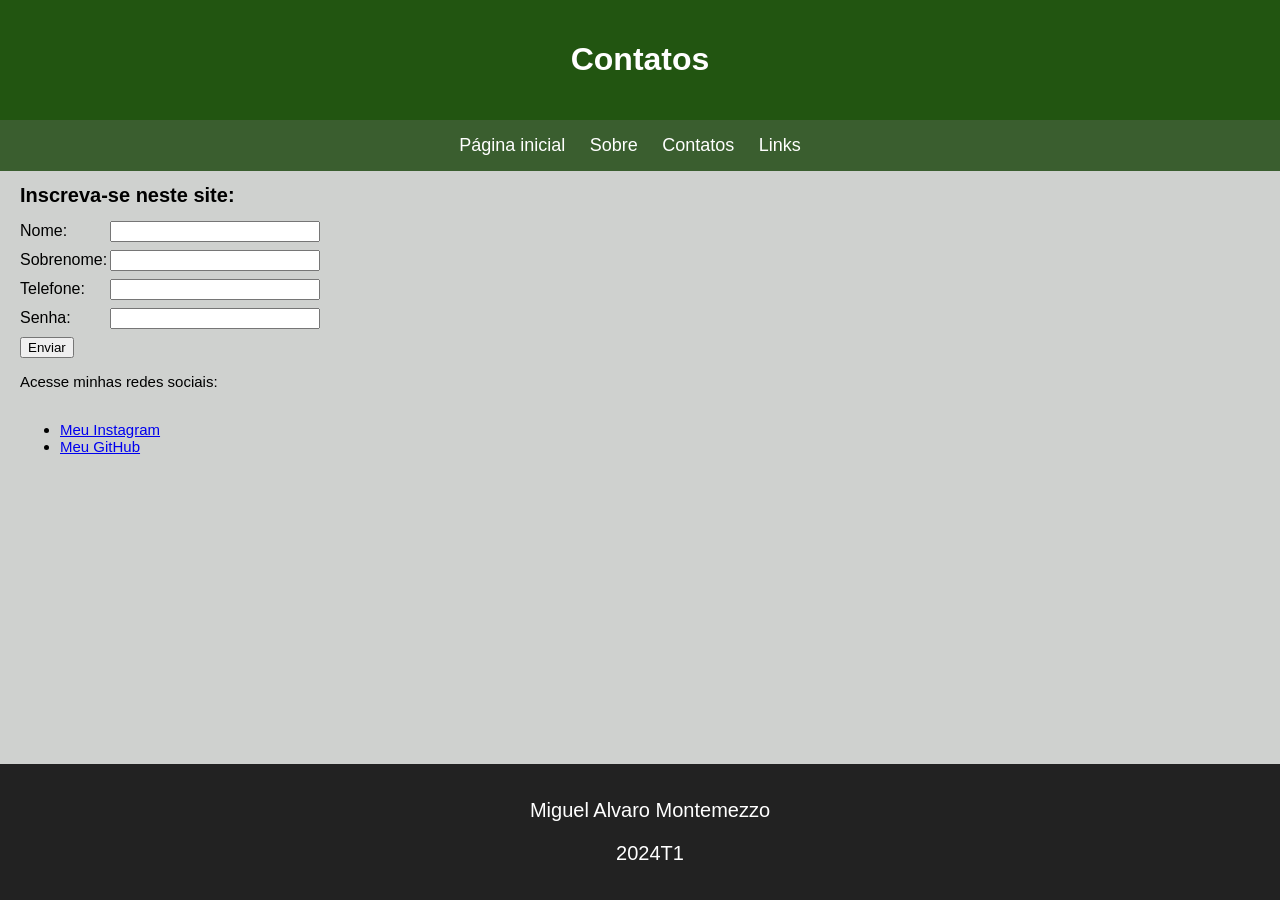
<file: Nova pasta/contatos.html>
<!DOCTYPE html>
<html lang="pt-BR">
<head>
    <meta charset="UTF-8">
    <title>Site Uhul</title>
    <link rel="stylesheet" href="Style.css">
</head>

<body>

<header>
    <h1>Contatos</h1>
</header>

<nav>
	<ul>
	  <a href="index.html">Página inicial</a>
      <a href="sobre.html">Sobre</a>
	<a href="contatos.html">Contatos</a>
	<a href="links.html">Links</a>
	</ul>
	</nav>

<h1 class="textomenor">
    Inscreva-se neste site:
</h1>

<form class="formulario">

<div class="campo">
	<label>Nome:</label>
	<input type="text" name="Name">
</div>

<div class="campo">
	<label>Sobrenome:</label>
	<input type="text" name="LastName">
</div>

<div class="campo">
	<label>Telefone:</label>
	<input type="text" name="Phone">
</div>

<div class="campo">
	<label>Senha:</label>
	<input type="password" name="Password">
</div>

<input type="submit" value="Enviar">

</form>

	<p class="textomenor2">Acesse minhas redes sociais:</p>

<ul>
	<li class="textomenor2">
	<a href="https://www.instagram.com/">Meu Instagram</a>
</li>

<li class="textomenor2">
				<a href="https://github.com/?locale=pt-BR">Meu GitHub</a>
		</li>
</ul>

<footer>
		<p class="textomenor">Miguel Alvaro Montemezzo</p>
<p class="textomenor">2024T1</p>
</footer>

</body>
</html>
</file>
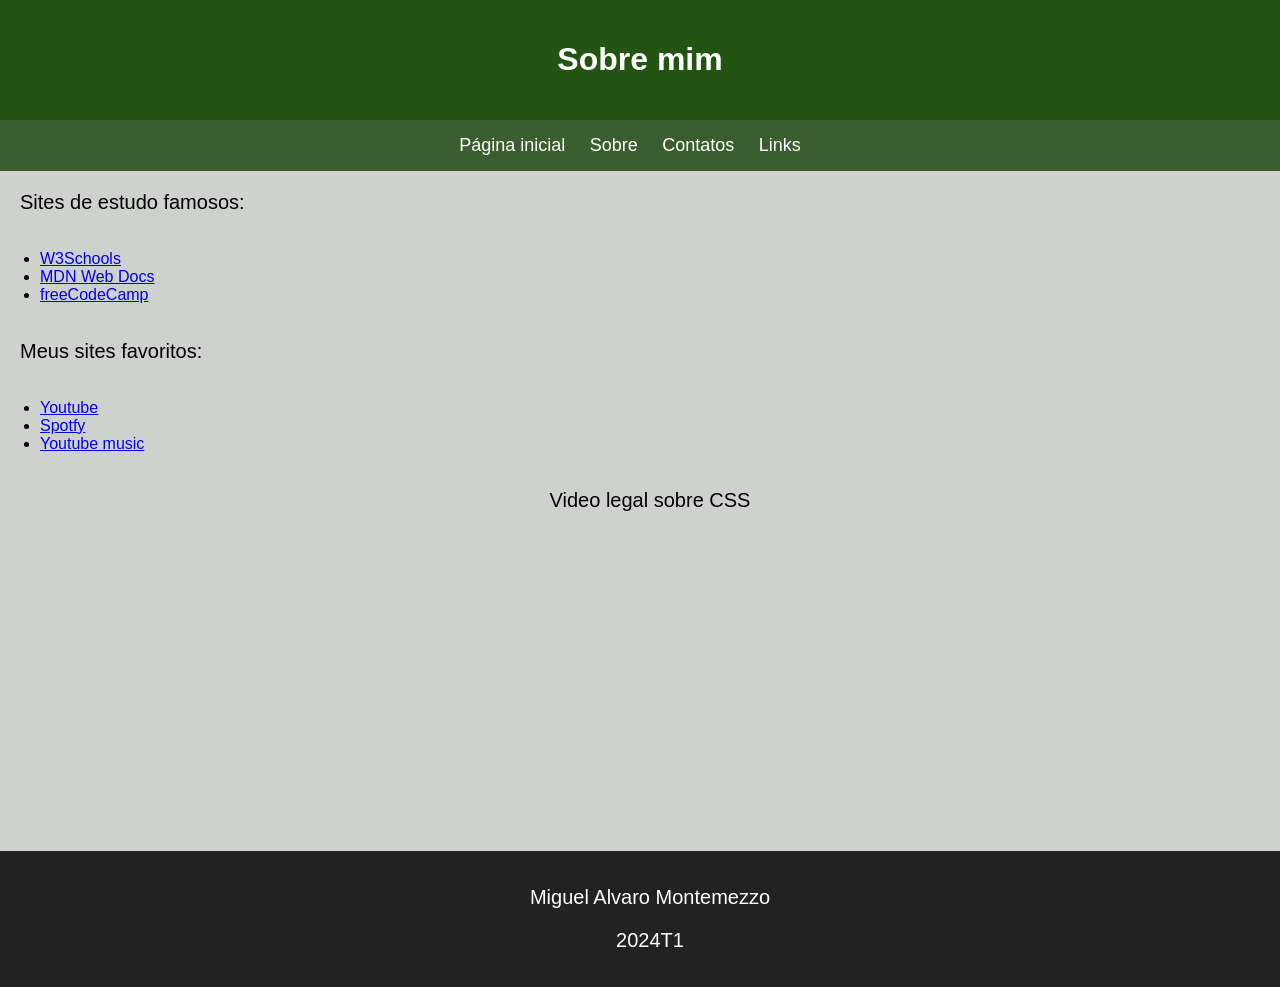
<file: Nova pasta/links.html>
<!DOCTYPE html>
<html>
<head>
    <meta charset="UTF-8">
    <title>Site Uhul</title>
   <link rel="stylesheet" href="Style.css">


</head>
<body>
    <header>
        <h1>Sobre mim</h1>
    </header>
	
		<nav>
	<ul>
	  <a href="index.html">Página inicial</a>
      <a href="sobre.html">Sobre</a>
	<a href="contatos.html">Contatos</a>
	<a href="links.html">Links</a>
	</ul>
	</nav>
	
	<p class = textomenor> Sites de estudo famosos: </p>
	<ul>
		<li><a href="https://www.w3schools.com/">W3Schools</a></li>
		<li><a href="https://developer.mozilla.org/">MDN Web Docs</a></li>
		<li><a href="https://www.freecodecamp.org/">freeCodeCamp</a></li>
	</ul>
	
		<p class = textomenor> Meus sites favoritos: </p>
	<ul>
		<li><a href="https://www.youtube.com/" > Youtube </a></li>
		<li><a href="https://open.spotify.com/intl-pt/">Spotfy</a></li>
		<li><a href="https://www.bing.com/search?q=https%3A%2F%2Fmusic.youtube.com&form=IPRV10"> Youtube music</a></li>
	</ul>
	
<div align="center">
	<p  class = textomenor> Video legal sobre CSS </p>
	<iframe 
		src="https://www.youtube.com/embed/AB35iSr1YyA"
		width="560"
		height="315"
		frameborder="0"
  			allowfullscreen>
		</iframe>
</div>
	<footer>
	<p  align="center" class="textomenor"> Miguel Alvaro Montemezzo </P>
        
		<p  align="center" class="textomenor"> 2024T1 </P>
	</footer>
	</body>
	</html>
</file>
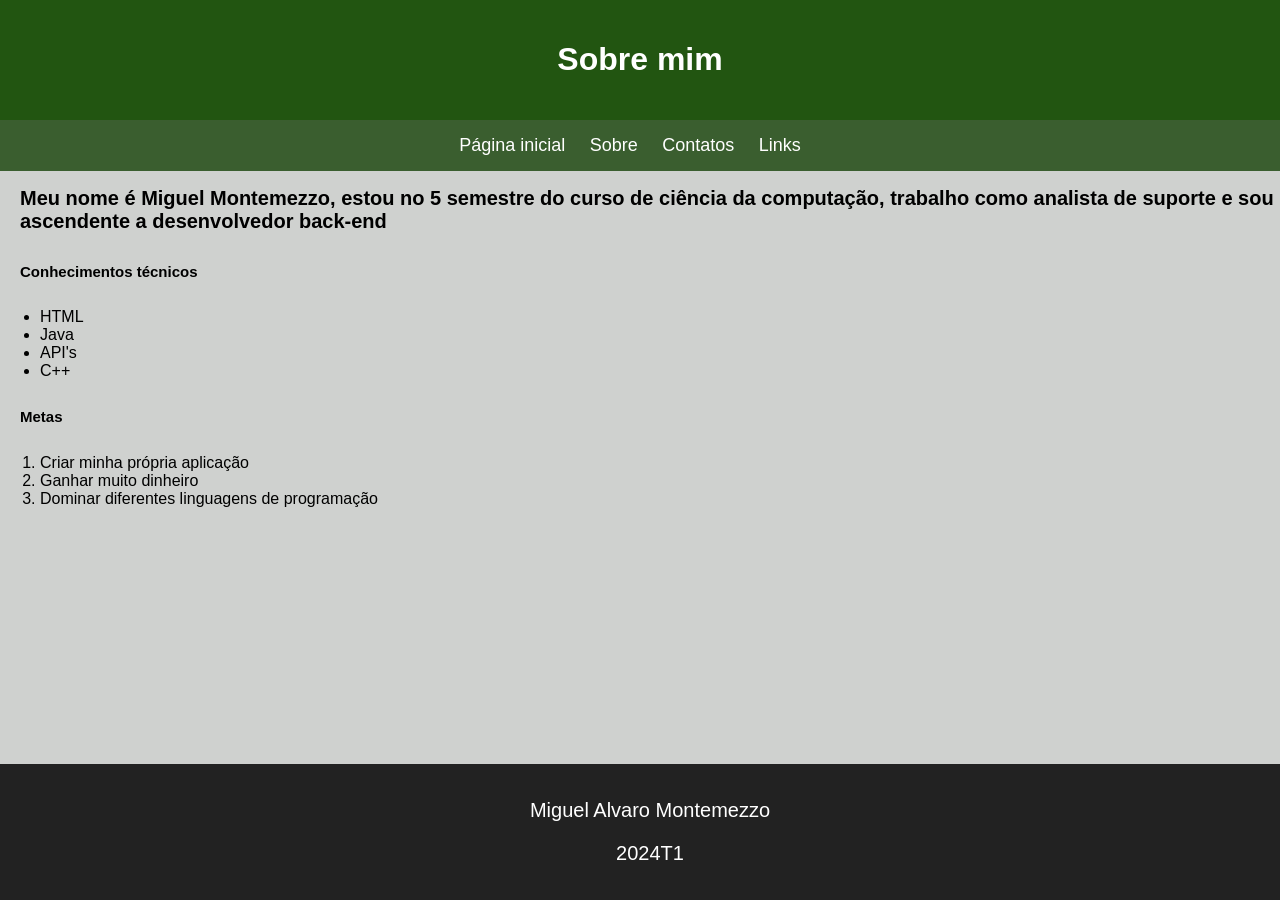
<file: Nova pasta/sobre.html>
<!DOCTYPE html>
<html>
<head>
    <meta charset="UTF-8">
    <title>Site Uhul</title>
   <link rel="stylesheet" href="Style.css">


</head>
<body>
    <header>
        <h1>Sobre mim</h1>
    </header>
	
		<nav>
	<ul>
	  <a href="index.html">Página inicial</a>
      <a href="sobre.html">Sobre</a>
	<a href="contatos.html">Contatos</a>
	<a href="links.html">Links</a>
	</ul>
	</nav>
	
	
<h2 class = "textomenor" >
    Meu nome é Miguel Montemezzo, estou no 5 semestre do curso de ciência da computação, trabalho como analista de suporte e sou ascendente a desenvolvedor back-end
</h2>
    <h2  class = "textomenor2" >Conhecimentos técnicos</h2>

    <div>
<ul >
<li>HTML</li>
<li>Java</li>
<li>API's</li>
<li>C++</li>
</ul>
</div>

<h2  class = "textomenor2">Metas</h2>

<ol ">
<li>Criar minha própria aplicação</li>
<li>Ganhar muito dinheiro</li>
<li>Dominar diferentes linguagens de programação </li>
</ol>

	
	<footer>
	<p  align="center" class="textomenor"> Miguel Alvaro Montemezzo </P>
		<p  align="center" class="textomenor"> 2024T1 </P>
	</footer>
</body>


</html>
</file>
<file: Nova pasta/Style.css>
body{
margin:0;
font-family:Arial;
background-color: rgba(181, 184, 181, 0.637);

display:flex;
flex-direction:column;
min-height:100vh;
}

header{
background-color:#251;
color:white;
padding:20px;
text-align:center;
}

nav{
background-color: rgb(58, 94, 47);
padding:15px;
text-align:center;
}

nav a{
color:white;
text-decoration:none;
margin-right:20px;
font-size:18px;
}

nav ul{
list-style:none;
padding:0;
margin:0;
}

.textomenor{
font-size:20px;
font-family:Arial;
margin-left:20px;
}


.textomenor2{
font-size:15px;
font-family:Arial;
margin-left:20px;
}

.textogrande{
font-size:30px;
font-family:Arial;
margin-left:20px;
}

footer{
background-color:#222;
color:white;
padding:15px;
text-align:center;
margin-top:auto;
}

.alinhar{
text-align:center;
}



.formulario{
width:300px;
margin-left:20px;
}

.campo{
display:flex;
align-items:center;
margin-bottom:8px;
}

.campo label{
width:90px;
}

.campo input{
flex:1;
}
</file>
